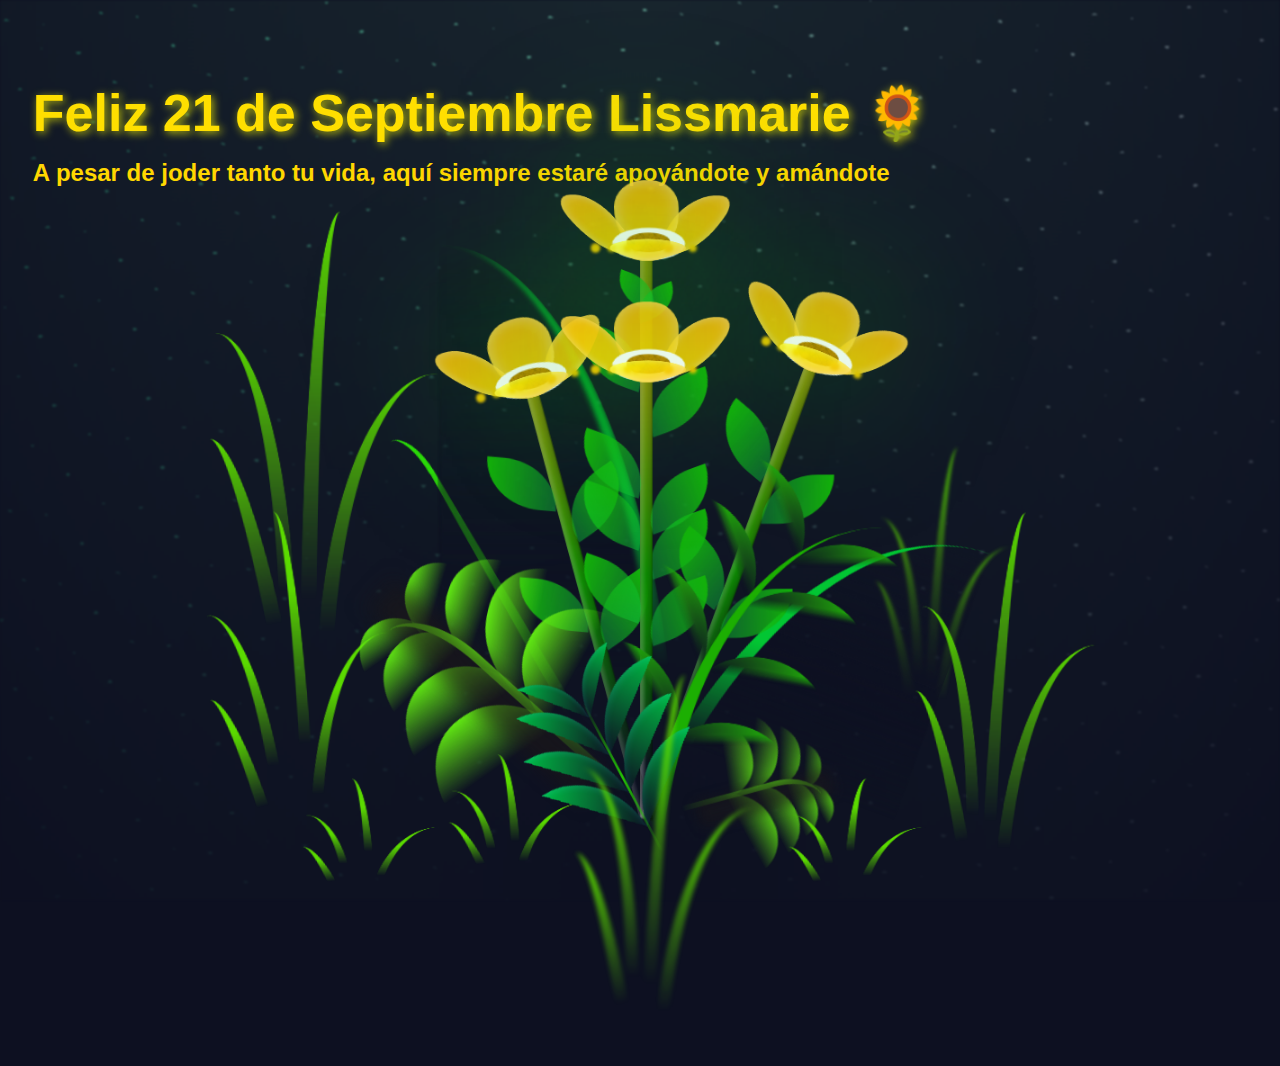
<file: FLORES.html>
<!DOCTYPE html>
<html lang="en">
<head>
    <meta charset="UTF-8">
    <meta http-equiv="X-UA-Compatible" content="IE=edge">
    <meta name="viewport" content="width=device-width, initial-scale=1.0">
    <link rel="stylesheet" href="main.css">
    <title>Flores_demo</title>
</head>


<body class="container"> 
  
  
    <div class="night"></div>
    <div class="message-container">
      <h1>Feliz 21 de Septiembre Lissmarie 🌻 </h1>
      <h2>A pesar de joder tanto tu vida, aquí siempre estaré apoyándote y amándote</h2>
      
    </div>
    <div class="flowers">
      <div class="flower flower--1">
        <div class="flower__leafs flower__leafs--1">
          <div class="flower__leaf flower__leaf--1"></div>
          <div class="flower__leaf flower__leaf--2"></div>
          <div class="flower__leaf flower__leaf--3"></div>
          <div class="flower__leaf flower__leaf--4"></div>
          <div class="flower__white-circle"></div>
  
          <div class="flower__light flower__light--1"></div>
          <div class="flower__light flower__light--2"></div>
          <div class="flower__light flower__light--3"></div>
          <div class="flower__light flower__light--4"></div>
          <div class="flower__light flower__light--5"></div>
          <div class="flower__light flower__light--6"></div>
          <div class="flower__light flower__light--7"></div>
          <div class="flower__light flower__light--8"></div>
  
        </div>
        <div class="flower__line">
          <div class="flower__line__leaf flower__line__leaf--1"></div>
          <div class="flower__line__leaf flower__line__leaf--2"></div>
          <div class="flower__line__leaf flower__line__leaf--3"></div>
          <div class="flower__line__leaf flower__line__leaf--4"></div>
          <div class="flower__line__leaf flower__line__leaf--5"></div>
          <div class="flower__line__leaf flower__line__leaf--6"></div>
        </div>
      </div>
  
      <div class="flower flower--2">
        <div class="flower__leafs flower__leafs--2">
          <div class="flower__leaf flower__leaf--1"></div>
          <div class="flower__leaf flower__leaf--2"></div>
          <div class="flower__leaf flower__leaf--3"></div>
          <div class="flower__leaf flower__leaf--4"></div>
          <div class="flower__white-circle"></div>
  
          <div class="flower__light flower__light--1"></div>
          <div class="flower__light flower__light--2"></div>
          <div class="flower__light flower__light--3"></div>
          <div class="flower__light flower__light--4"></div>
          <div class="flower__light flower__light--5"></div>
          <div class="flower__light flower__light--6"></div>
          <div class="flower__light flower__light--7"></div>
          <div class="flower__light flower__light--8"></div>
  
        </div>
        <div class="flower__line">
          <div class="flower__line__leaf flower__line__leaf--1"></div>
          <div class="flower__line__leaf flower__line__leaf--2"></div>
          <div class="flower__line__leaf flower__line__leaf--3"></div>
          <div class="flower__line__leaf flower__line__leaf--4"></div>
        </div>
      </div>
  
      
      
      <div class="flower flower--3">
        <div class="flower__leafs flower__leafs--3">
          <div class="flower__leaf flower__leaf--1"></div>
          <div class="flower__leaf flower__leaf--2"></div>
          <div class="flower__leaf flower__leaf--3"></div>
          <div class="flower__leaf flower__leaf--4"></div>
          <div class="flower__white-circle"></div>
  
          <div class="flower__light flower__light--1"></div>
          <div class="flower__light flower__light--2"></div>
          <div class="flower__light flower__light--3"></div>
          <div class="flower__light flower__light--4"></div>
          <div class="flower__light flower__light--5"></div>
          <div class="flower__light flower__light--6"></div>
          <div class="flower__light flower__light--7"></div>
          <div class="flower__light flower__light--8"></div>
  
        </div>
        <div class="flower__line">
          <div class="flower__line__leaf flower__line__leaf--1"></div>
          <div class="flower__line__leaf flower__line__leaf--2"></div>
          <div class="flower__line__leaf flower__line__leaf--3"></div>
          <div class="flower__line__leaf flower__line__leaf--4"></div>
        </div>
      </div>

      <div class="flower flower--4">
        <div class="flower__leafs flower__leafs--4">
          <div class="flower__leaf flower__leaf--1"></div>
          <div class="flower__leaf flower__leaf--2"></div>
          <div class="flower__leaf flower__leaf--3"></div>
          <div class="flower__leaf flower__leaf--4"></div>
          <div class="flower__white-circle"></div>
  
          <div class="flower__light flower__light--1"></div>
          <div class="flower__light flower__light--2"></div>
          <div class="flower__light flower__light--3"></div>
          <div class="flower__light flower__light--4"></div>
          <div class="flower__light flower__light--5"></div>
          <div class="flower__light flower__light--6"></div>
          <div class="flower__light flower__light--7"></div>
          <div class="flower__light flower__light--8"></div>
  
        </div>
        <div class="flower__line">
          <div class="flower__line__leaf flower__line__leaf--1"></div>
          <div class="flower__line__leaf flower__line__leaf--2"></div>
          <div class="flower__line__leaf flower__line__leaf--3"></div>
          <div class="flower__line__leaf flower__line__leaf--4"></div>
        </div>
      </div>
      
  
      <div class="grow-ans" style="--d:1.2s">
        <div class="flower__g-long">
          <div class="flower__g-long__top"></div>
          <div class="flower__g-long__bottom"></div>
        </div>
      </div>
  
      <div class="growing-grass">
        <div class="flower__grass flower__grass--1">
          <div class="flower__grass--top"></div>
          <div class="flower__grass--bottom"></div>
          <div class="flower__grass__leaf flower__grass__leaf--1"></div>
          <div class="flower__grass__leaf flower__grass__leaf--2"></div>
          <div class="flower__grass__leaf flower__grass__leaf--3"></div>
          <div class="flower__grass__leaf flower__grass__leaf--4"></div>
          <div class="flower__grass__leaf flower__grass__leaf--5"></div>
          <div class="flower__grass__leaf flower__grass__leaf--6"></div>
          <div class="flower__grass__leaf flower__grass__leaf--7"></div>
          <div class="flower__grass__leaf flower__grass__leaf--8"></div>
          <div class="flower__grass__overlay"></div>
        </div>
      </div>
  
      <div class="growing-grass">
        <div class="flower__grass flower__grass--2">
          <div class="flower__grass--top"></div>
          <div class="flower__grass--bottom"></div>
          <div class="flower__grass__leaf flower__grass__leaf--1"></div>
          <div class="flower__grass__leaf flower__grass__leaf--2"></div>
          <div class="flower__grass__leaf flower__grass__leaf--3"></div>
          <div class="flower__grass__leaf flower__grass__leaf--4"></div>
          <div class="flower__grass__leaf flower__grass__leaf--5"></div>
          <div class="flower__grass__leaf flower__grass__leaf--6"></div>
          <div class="flower__grass__leaf flower__grass__leaf--7"></div>
          <div class="flower__grass__leaf flower__grass__leaf--8"></div>
          <div class="flower__grass__overlay"></div>
        </div>
      </div>
  
      <div class="grow-ans" style="--d:2.4s">
        <div class="flower__g-right flower__g-right--1">
          <div class="leaf"></div>
        </div>
      </div>
  
      <div class="grow-ans" style="--d:2.8s">
        <div class="flower__g-right flower__g-right--2">
          <div class="leaf"></div>
        </div>
      </div>
  
      <div class="grow-ans" style="--d:2.8s">
        <div class="flower__g-front">
          <div class="flower__g-front__leaf-wrapper flower__g-front__leaf-wrapper--1">
            <div class="flower__g-front__leaf"></div>
          </div>
          <div class="flower__g-front__leaf-wrapper flower__g-front__leaf-wrapper--2">
            <div class="flower__g-front__leaf"></div>
          </div>
          <div class="flower__g-front__leaf-wrapper flower__g-front__leaf-wrapper--3">
            <div class="flower__g-front__leaf"></div>
          </div>
          <div class="flower__g-front__leaf-wrapper flower__g-front__leaf-wrapper--4">
            <div class="flower__g-front__leaf"></div>
          </div>
          <div class="flower__g-front__leaf-wrapper flower__g-front__leaf-wrapper--5">
            <div class="flower__g-front__leaf"></div>
          </div>
          <div class="flower__g-front__leaf-wrapper flower__g-front__leaf-wrapper--6">
            <div class="flower__g-front__leaf"></div>
          </div>
          <div class="flower__g-front__leaf-wrapper flower__g-front__leaf-wrapper--7">
            <div class="flower__g-front__leaf"></div>
          </div>
          <div class="flower__g-front__leaf-wrapper flower__g-front__leaf-wrapper--8">
            <div class="flower__g-front__leaf"></div>
          </div>
          <div class="flower__g-front__line"></div>
        </div>
      </div>
  
      <div class="grow-ans" style="--d:3.2s">
        <div class="flower__g-fr">
          <div class="leaf"></div>
          <div class="flower__g-fr__leaf flower__g-fr__leaf--1"></div>
          <div class="flower__g-fr__leaf flower__g-fr__leaf--2"></div>
          <div class="flower__g-fr__leaf flower__g-fr__leaf--3"></div>
          <div class="flower__g-fr__leaf flower__g-fr__leaf--4"></div>
          <div class="flower__g-fr__leaf flower__g-fr__leaf--5"></div>
          <div class="flower__g-fr__leaf flower__g-fr__leaf--6"></div>
          <div class="flower__g-fr__leaf flower__g-fr__leaf--7"></div>
          <div class="flower__g-fr__leaf flower__g-fr__leaf--8"></div>
        </div>
      </div>
  
      <div class="long-g long-g--0">
        <div class="grow-ans" style="--d:3s">
          <div class="leaf leaf--0"></div>
        </div>
        <div class="grow-ans" style="--d:2.2s">
          <div class="leaf leaf--1"></div>
        </div>
        <div class="grow-ans" style="--d:3.4s">
          <div class="leaf leaf--2"></div>
        </div>
        <div class="grow-ans" style="--d:3.6s">
          <div class="leaf leaf--3"></div>
        </div>
      </div>
  
      <div class="long-g long-g--1">
        <div class="grow-ans" style="--d:3.6s">
          <div class="leaf leaf--0"></div>
        </div>
        <div class="grow-ans" style="--d:3.8s">
          <div class="leaf leaf--1"></div>
        </div>
        <div class="grow-ans" style="--d:4s">
          <div class="leaf leaf--2"></div>
        </div>
        <div class="grow-ans" style="--d:4.2s">
          <div class="leaf leaf--3"></div>
        </div>
      </div>
  
      <div class="long-g long-g--2">
        <div class="grow-ans" style="--d:4s">
          <div class="leaf leaf--0"></div>
        </div>
        <div class="grow-ans" style="--d:4.2s">
          <div class="leaf leaf--1"></div>
        </div>
        <div class="grow-ans" style="--d:4.4s">
          <div class="leaf leaf--2"></div>
        </div>
        <div class="grow-ans" style="--d:4.6s">
          <div class="leaf leaf--3"></div>
        </div>
      </div>
  
      <div class="long-g long-g--3">
        <div class="grow-ans" style="--d:4s">
          <div class="leaf leaf--0"></div>
        </div>
        <div class="grow-ans" style="--d:4.2s">
          <div class="leaf leaf--1"></div>
        </div>
        <div class="grow-ans" style="--d:3s">
          <div class="leaf leaf--2"></div>
        </div>
        <div class="grow-ans" style="--d:3.6s">
          <div class="leaf leaf--3"></div>
        </div>
      </div>
  
      <div class="long-g long-g--4">
        <div class="grow-ans" style="--d:4s">
          <div class="leaf leaf--0"></div>
        </div>
        <div class="grow-ans" style="--d:4.2s">
          <div class="leaf leaf--1"></div>
        </div>
        <div class="grow-ans" style="--d:3s">
          <div class="leaf leaf--2"></div>
        </div>
        <div class="grow-ans" style="--d:3.6s">
          <div class="leaf leaf--3"></div>
        </div>
      </div>
  
      <div class="long-g long-g--5">
        <div class="grow-ans" style="--d:4s">
          <div class="leaf leaf--0"></div>
        </div>
        <div class="grow-ans" style="--d:4.2s">
          <div class="leaf leaf--1"></div>
        </div>
        <div class="grow-ans" style="--d:3s">
          <div class="leaf leaf--2"></div>
        </div>
        <div class="grow-ans" style="--d:3.6s">
          <div class="leaf leaf--3"></div>
        </div>
      </div>
  
      <div class="long-g long-g--6">
        <div class="grow-ans" style="--d:4.2s">
          <div class="leaf leaf--0"></div>
        </div>
        <div class="grow-ans" style="--d:4.4s">
          <div class="leaf leaf--1"></div>
        </div>
        <div class="grow-ans" style="--d:4.6s">
          <div class="leaf leaf--2"></div>
        </div>
        <div class="grow-ans" style="--d:4.8s">
          <div class="leaf leaf--3"></div>
        </div>
      </div>
  
      <div class="long-g long-g--7">
        <div class="grow-ans" style="--d:3s">
          <div class="leaf leaf--0"></div>
        </div>
        <div class="grow-ans" style="--d:3.2s">
          <div class="leaf leaf--1"></div>
        </div>
        <div class="grow-ans" style="--d:3.5s">
          <div class="leaf leaf--2"></div>
        </div>
        <div class="grow-ans" style="--d:3.6s">
          <div class="leaf leaf--3"></div>
        </div>
      </div>
    </div>
    <script src="main.js"></script>
  </body>
</html>
</file>
<file: main.css>
*,
*::after,
*::before {
  padding: 0;
  margin: 0;
  box-sizing: border-box;
}

:root {
  --dark-color: #0d1021;
}

body {
  display: flex;
  align-items: flex-end;
  justify-content: center;
  min-height: 100vh;
  background-color: var(--dark-color);
  overflow: hidden;
  perspective: 1000px;
}

.night {
  position: fixed;
  left: 50%;
  top: 0;
  transform: translateX(-50%);
  width: 100%;
  height: 100%;
  filter: blur(0.1vmin);
  background-image: radial-gradient(ellipse at top, transparent 0%, var(--dark-color)), 
  radial-gradient(ellipse at bottom, var(--dark-color), rgba(145, 233, 255, 0.2)), 
  repeating-linear-gradient(220deg, rgb(0, 0, 0) 0px, rgb(0, 0, 0) 19px, transparent 19px, 
  transparent 22px), repeating-linear-gradient(189deg, rgb(0, 0, 0) 0px, rgb(0, 0, 0) 19px, 
  transparent 19px, transparent 22px), repeating-linear-gradient(148deg, rgb(0, 0, 0) 0px, 
  rgb(0, 0, 0) 19px, transparent 19px, transparent 22px), linear-gradient(90deg, rgb(38, 244, 147), 
  rgb(240, 240, 240));
}

.flowers {
  position: relative;
  transform: scale(0.9);
}

.flower {
  position: absolute;
  bottom: 10vmin;
  transform-origin: bottom center;
  z-index: 10;
  --fl-speed: 0.8s;
}
.flower--1 {
  -webkit-animation: moving-flower-1 4s linear infinite;
          animation: moving-flower-1 4s linear infinite;
}
.flower--1 .flower__line {
  height: 70vmin;
  -webkit-animation-delay: 0.3s;
          animation-delay: 0.3s;
}
.flower--1 .flower__line__leaf--1 {
  -webkit-animation: blooming-leaf-right var(--fl-speed) 1.6s backwards;
          animation: blooming-leaf-right var(--fl-speed) 1.6s backwards;
}
.flower--1 .flower__line__leaf--2 {
  -webkit-animation: blooming-leaf-right var(--fl-speed) 1.4s backwards;
          animation: blooming-leaf-right var(--fl-speed) 1.4s backwards;
}
.flower--1 .flower__line__leaf--3 {
  -webkit-animation: blooming-leaf-left var(--fl-speed) 1.2s backwards;
          animation: blooming-leaf-left var(--fl-speed) 1.2s backwards;
}
.flower--1 .flower__line__leaf--4 {
  -webkit-animation: blooming-leaf-left var(--fl-speed) 1s backwards;
          animation: blooming-leaf-left var(--fl-speed) 1s backwards;
}
.flower--1 .flower__line__leaf--5 {
  -webkit-animation: blooming-leaf-right var(--fl-speed) 1.8s backwards;
          animation: blooming-leaf-right var(--fl-speed) 1.8s backwards;
}
.flower--1 .flower__line__leaf--6 {
  -webkit-animation: blooming-leaf-left var(--fl-speed) 2s backwards;
          animation: blooming-leaf-left var(--fl-speed) 2s backwards;
}
.flower--2 {
  left: 50%;
  transform: rotate(20deg);
  -webkit-animation: moving-flower-2 4s linear infinite;
          animation: moving-flower-2 4s linear infinite;
}
.flower--2 .flower__line {
  height: 60vmin;
  -webkit-animation-delay: 0.6s;
          animation-delay: 0.6s;
}
.flower--2 .flower__line__leaf--1 {
  -webkit-animation: blooming-leaf-right var(--fl-speed) 1.9s backwards;
          animation: blooming-leaf-right var(--fl-speed) 1.9s backwards;
}
.flower--2 .flower__line__leaf--2 {
  -webkit-animation: blooming-leaf-right var(--fl-speed) 1.7s backwards;
          animation: blooming-leaf-right var(--fl-speed) 1.7s backwards;
}
.flower--2 .flower__line__leaf--3 {
  -webkit-animation: blooming-leaf-left var(--fl-speed) 1.5s backwards;
          animation: blooming-leaf-left var(--fl-speed) 1.5s backwards;
}
.flower--2 .flower__line__leaf--4 {
  -webkit-animation: blooming-leaf-left var(--fl-speed) 1.3s backwards;
          animation: blooming-leaf-left var(--fl-speed) 1.3s backwards;
}
.flower--3 {
  left: 50%;
  transform: rotate(-15deg);
  -webkit-animation: moving-flower-3 4s linear infinite;
          animation: moving-flower-3 4s linear infinite;
}
.flower--3 .flower__line {
  -webkit-animation-delay: 0.9s;
          animation-delay: 0.9s;
}
.flower--3 .flower__line__leaf--1 {
  -webkit-animation: blooming-leaf-right var(--fl-speed) 2.5s backwards;
          animation: blooming-leaf-right var(--fl-speed) 2.5s backwards;
}
.flower--3 .flower__line__leaf--2 {
  -webkit-animation: blooming-leaf-right var(--fl-speed) 2.3s backwards;
          animation: blooming-leaf-right var(--fl-speed) 2.3s backwards;
}
.flower--3 .flower__line__leaf--3 {
  -webkit-animation: blooming-leaf-left var(--fl-speed) 2.1s backwards;
          animation: blooming-leaf-left var(--fl-speed) 2.1s backwards;
}
.flower--3 .flower__line__leaf--4 {
  -webkit-animation: blooming-leaf-left var(--fl-speed) 1.9s backwards;
          animation: blooming-leaf-left var(--fl-speed) 1.9s backwards;
}
.flower__leafs {
  position: relative;
  -webkit-animation: blooming-flower 2s backwards;
          animation: blooming-flower 2s backwards;
}
.flower__leafs--1 {
  -webkit-animation-delay: 1.1s;
          animation-delay: 1.1s;
}
.flower__leafs--2 {
  -webkit-animation-delay: 1.4s;
          animation-delay: 1.4s;
}
.flower__leafs--3 {
  -webkit-animation-delay: 1.7s;
          animation-delay: 1.7s;
}
.flower__leafs::after {
  content: "";
  position: absolute;
  left: 0;
  top: 0;
  transform: translate(-50%, -100%);
  width: 8vmin;
  height: 8vmin;
  background-color: #0cb714;
  filter: blur(10vmin);
}
.flower__leaf {
  position: absolute;
  bottom: 0;
  left: 50%;
  width: 8vmin;
  height: 11vmin;
  border-radius: 51% 49% 47% 53%/44% 45% 55% 69%;
  background-color: #fee900;
  background-image: linear-gradient(to top, #ffd903, #ffbd08);
  transform-origin: bottom center;
  opacity: 0.9;
  box-shadow: inset 0 0 2vmin rgba(255, 255, 255, 0.5);
}
.flower__leaf--1 {
  transform: translate(-10%, 1%) rotateY(40deg) rotateX(-50deg);
}
.flower__leaf--2 {
  transform: translate(-50%, -4%) rotateX(40deg);
}
.flower__leaf--3 {
  transform: translate(-90%, 0%) rotateY(45deg) rotateX(50deg);
}
.flower__leaf--4 {
  width: 8vmin;
  height: 8vmin;
  transform-origin: bottom left;
  border-radius: 4vmin 10vmin 4vmin 4vmin;
  transform: translate(0%, 18%) rotateX(70deg) rotate(-43deg);
  background-image: linear-gradient(to top, #fcc80b, #fcfc00);
  z-index: 1;
  opacity: 0.8;
}
.flower__white-circle {
  position: absolute;
  left: -3.5vmin;
  top: -3vmin;
  width: 9vmin;
  height: 4vmin;
  border-radius: 50%;
  background-color: #ffffff;
}
.flower__white-circle::after {
  content: "";
  position: absolute;
  left: 50%;
  top: 45%;
  transform: translate(-50%, -50%);
  width: 60%;
  height: 60%;
  border-radius: inherit;
  background-image: repeating-linear-gradient(135deg, rgba(0, 0, 0, 0.03) 0px, 
  rgba(0, 0, 0, 0.03) 1px, transparent 1px, transparent 12px), repeating-linear-gradient(45deg, 
  rgba(0, 0, 0, 0.03) 0px, rgba(0, 0, 0, 0.03) 1px, transparent 1px, transparent 12px), 
  repeating-linear-gradient(67.5deg, rgba(0, 0, 0, 0.03) 0px, rgba(0, 0, 0, 0.03) 1px, 
  transparent 1px, transparent 12px), repeating-linear-gradient(135deg, rgba(0, 0, 0, 0.03) 0px, 
  rgba(0, 0, 0, 0.03) 1px, transparent 1px, transparent 12px), repeating-linear-gradient(45deg, 
  rgba(0, 0, 0, 0.03) 0px, rgba(0, 0, 0, 0.03) 1px, transparent 1px, transparent 12px), 
  repeating-linear-gradient(112.5deg, rgba(0, 0, 0, 0.03) 0px, rgba(0, 0, 0, 0.03) 1px, 
  transparent 1px, transparent 12px), repeating-linear-gradient(112.5deg, rgba(0, 0, 0, 0.03) 0px, 
  rgba(0, 0, 0, 0.03) 1px, transparent 1px, transparent 12px), repeating-linear-gradient(45deg, 
  rgba(0, 0, 0, 0.03) 0px, rgba(0, 0, 0, 0.03) 1px, transparent 1px, transparent 12px), 
  repeating-linear-gradient(22.5deg, rgba(0, 0, 0, 0.03) 0px, rgba(0, 0, 0, 0.03) 1px, 
  transparent 1px, transparent 12px), repeating-linear-gradient(45deg, rgba(0, 0, 0, 0.03) 0px, 
  rgba(0, 0, 0, 0.03) 1px, transparent 1px, transparent 12px), repeating-linear-gradient(22.5deg, 
  rgba(0, 0, 0, 0.03) 0px, rgba(0, 0, 0, 0.03) 1px, transparent 1px, transparent 12px), 
  repeating-linear-gradient(135deg, rgba(0, 0, 0, 0.03) 0px, rgba(0, 0, 0, 0.03) 1px, 
  transparent 1px, transparent 12px), repeating-linear-gradient(157.5deg, rgba(0, 0, 0, 0.03) 0px, 
  rgba(0, 0, 0, 0.03) 1px, transparent 1px, transparent 12px), repeating-linear-gradient(67.5deg, 
  rgba(0, 0, 0, 0.03) 0px, rgba(0, 0, 0, 0.03) 1px, transparent 1px, transparent 12px), 
  repeating-linear-gradient(67.5deg, rgba(0, 0, 0, 0.03) 0px, rgba(0, 0, 0, 0.03) 1px, 
  transparent 1px, transparent 12px), linear-gradient(90deg, rgb(190, 133, 0), rgb(190, 133, 0));
}
.flower__line {
  height: 55vmin;
  width: 1.5vmin;
  background-image: linear-gradient(to left, rgba(0, 0, 0, 0.2), transparent, 
  rgba(255, 255, 255, 0.2)), linear-gradient(to top, transparent 10%, #0e8903, #8f8c0e);
  box-shadow: inset 0 0 2px rgba(0, 0, 0, 0.5);
  -webkit-animation: grow-flower-tree 4s backwards;
          animation: grow-flower-tree 4s backwards;
}
.flower__line__leaf {
  --w: 7vmin;
  --h: calc(var(--w) + 2vmin);
  position: absolute;
  top: 20%;
  left: 90%;
  width: var(--w);
  height: var(--h);
  border-top-right-radius: var(--h);
  border-bottom-left-radius: var(--h);
  background-image: linear-gradient(to top, rgba(15, 209, 67, 0.4), #13b10a);
}
.flower__line__leaf--1 {
  transform: rotate(70deg) rotateY(30deg);
}
.flower__line__leaf--2 {
  top: 45%;
  transform: rotate(70deg) rotateY(30deg);
}
.flower__line__leaf--3, .flower__line__leaf--4, .flower__line__leaf--6 {
  border-top-right-radius: 0;
  border-bottom-left-radius: 0;
  border-top-left-radius: var(--h);
  border-bottom-right-radius: var(--h);
  left: -460%;
  top: 12%;
  transform: rotate(-70deg) rotateY(30deg);
}
.flower__line__leaf--4 {
  top: 40%;
}
.flower__line__leaf--5 {
  top: 0;
  transform-origin: left;
  transform: rotate(70deg) rotateY(30deg) scale(0.6);
}
.flower__line__leaf--6 {
  top: -2%;
  left: -450%;
  transform-origin: right;
  transform: rotate(-70deg) rotateY(30deg) scale(0.6);
}
.flower__light {
  position: absolute;
  bottom: 0vmin;
  width: 1vmin;
  height: 1vmin;
  background-color: rgb(229, 164, 11);
  border-radius: 50%;
  filter: blur(0.2vmin);
  -webkit-animation: light-ans 4s linear infinite backwards;
          animation: light-ans 4s linear infinite backwards;
}
.flower__light:nth-child(odd) {
  background-color: #ecc502;
}
.flower__light--1 {
  left: -2vmin;
  -webkit-animation-delay: 1s;
          animation-delay: 1s;
}
.flower__light--2 {
  left: 3vmin;
  -webkit-animation-delay: 0.5s;
          animation-delay: 0.5s;
}
.flower__light--3 {
  left: -6vmin;
  -webkit-animation-delay: 0.3s;
          animation-delay: 0.3s;
}
.flower__light--4 {
  left: 6vmin;
  -webkit-animation-delay: 0.9s;
          animation-delay: 0.9s;
}
.flower__light--5 {
  left: -1vmin;
  -webkit-animation-delay: 1.5s;
          animation-delay: 1.5s;
}
.flower__light--6 {
  left: -4vmin;
  -webkit-animation-delay: 3s;
          animation-delay: 3s;
}
.flower__light--7 {
  left: 3vmin;
  -webkit-animation-delay: 2s;
          animation-delay: 2s;
}
.flower__light--8 {
  left: -6vmin;
  -webkit-animation-delay: 3.5s;
          animation-delay: 3.5s;
}
.flower__grass {
  --c: #61e813;
  --line-w: 1.5vmin;
  position: absolute;
  bottom: 12vmin;
  left: -7vmin;
  display: flex;
  flex-direction: column;
  align-items: flex-end;
  z-index: 20;
  transform-origin: bottom center;
  transform: rotate(-48deg) rotateY(40deg);
}
.flower__grass--1 {
  -webkit-animation: moving-grass 2s linear infinite;
          animation: moving-grass 2s linear infinite;
}
.flower__grass--2 {
  left: 2vmin;
  bottom: 10vmin;
  transform: scale(0.5) rotate(75deg) rotateX(10deg) rotateY(-200deg);
  opacity: 0.8;
  z-index: 0;
  -webkit-animation: moving-grass--2 1.5s linear infinite;
          animation: moving-grass--2 1.5s linear infinite;
}
.flower__grass--top {
  width: 7vmin;
  height: 10vmin;
  border-top-right-radius: 100%;
  border-right: var(--line-w) solid var(--c);
  transform-origin: bottom center;
  transform: rotate(-2deg);
}
.flower__grass--bottom {
  margin-top: -2px;
  width: var(--line-w);
  height: 25vmin;
  background-image: linear-gradient(to top, transparent, var(--c));
}
.flower__grass__leaf {
  --size: 10vmin;
  position: absolute;
  width: calc(var(--size) * 2.1);
  height: var(--size);
  border-top-left-radius: var(--size);
  border-top-right-radius: var(--size);
  background-image: linear-gradient(to top, transparent, transparent 30%, var(--c));
  z-index: 100;
}
.flower__grass__leaf--1 {
  top: -6%;
  left: 30%;
  --size: 6vmin;
  transform: rotate(-20deg);
  -webkit-animation: growing-grass-ans--1 2s 2.6s backwards;
          animation: growing-grass-ans--1 2s 2.6s backwards;
}
@-webkit-keyframes growing-grass-ans--1 {
  0% {
    transform-origin: bottom left;
    transform: rotate(-20deg) scale(0);
  }
}
@keyframes growing-grass-ans--1 {
  0% {
    transform-origin: bottom left;
    transform: rotate(-20deg) scale(0);
  }
}
.flower__grass__leaf--2 {
  top: -5%;
  left: -110%;
  --size: 6vmin;
  transform: rotate(10deg);
  -webkit-animation: growing-grass-ans--2 2s 2.4s linear backwards;
          animation: growing-grass-ans--2 2s 2.4s linear backwards;
}
@-webkit-keyframes growing-grass-ans--2 {
  0% {
    transform-origin: bottom right;
    transform: rotate(10deg) scale(0);
  }
}
@keyframes growing-grass-ans--2 {
  0% {
    transform-origin: bottom right;
    transform: rotate(10deg) scale(0);
  }
}
.flower__grass__leaf--3 {
  top: 5%;
  left: 60%;
  --size: 8vmin;
  transform: rotate(-18deg) rotateX(-20deg);
  -webkit-animation: growing-grass-ans--3 2s 2.2s linear backwards;
          animation: growing-grass-ans--3 2s 2.2s linear backwards;
}
@-webkit-keyframes growing-grass-ans--3 {
  0% {
    transform-origin: bottom left;
    transform: rotate(-18deg) rotateX(-20deg) scale(0);
  }
}
@keyframes growing-grass-ans--3 {
  0% {
    transform-origin: bottom left;
    transform: rotate(-18deg) rotateX(-20deg) scale(0);
  }
}
.flower__grass__leaf--4 {
  top: 6%;
  left: -135%;
  --size: 8vmin;
  transform: rotate(2deg);
  -webkit-animation: growing-grass-ans--4 2s 2s linear backwards;
          animation: growing-grass-ans--4 2s 2s linear backwards;
}
@-webkit-keyframes growing-grass-ans--4 {
  0% {
    transform-origin: bottom right;
    transform: rotate(2deg) scale(0);
  }
}
@keyframes growing-grass-ans--4 {
  0% {
    transform-origin: bottom right;
    transform: rotate(2deg) scale(0);
  }
}
.flower__grass__leaf--5 {
  top: 20%;
  left: 60%;
  --size: 10vmin;
  transform: rotate(-24deg) rotateX(-20deg);
  -webkit-animation: growing-grass-ans--5 2s 1.8s linear backwards;
          animation: growing-grass-ans--5 2s 1.8s linear backwards;
}
@-webkit-keyframes growing-grass-ans--5 {
  0% {
    transform-origin: bottom left;
    transform: rotate(-24deg) rotateX(-20deg) scale(0);
  }
}
@keyframes growing-grass-ans--5 {
  0% {
    transform-origin: bottom left;
    transform: rotate(-24deg) rotateX(-20deg) scale(0);
  }
}
.flower__grass__leaf--6 {
  top: 22%;
  left: -180%;
  --size: 10vmin;
  transform: rotate(10deg);
  -webkit-animation: growing-grass-ans--6 2s 1.6s linear backwards;
          animation: growing-grass-ans--6 2s 1.6s linear backwards;
}
@-webkit-keyframes growing-grass-ans--6 {
  0% {
    transform-origin: bottom right;
    transform: rotate(10deg) scale(0);
  }
}
@keyframes growing-grass-ans--6 {
  0% {
    transform-origin: bottom right;
    transform: rotate(10deg) scale(0);
  }
}
.flower__grass__leaf--7 {
  top: 39%;
  left: 70%;
  --size: 10vmin;
  transform: rotate(-10deg);
  -webkit-animation: growing-grass-ans--7 2s 1.4s linear backwards;
          animation: growing-grass-ans--7 2s 1.4s linear backwards;
}
@-webkit-keyframes growing-grass-ans--7 {
  0% {
    transform-origin: bottom left;
    transform: rotate(-10deg) scale(0);
  }
}
@keyframes growing-grass-ans--7 {
  0% {
    transform-origin: bottom left;
    transform: rotate(-10deg) scale(0);
  }
}
.flower__grass__leaf--8 {
  top: 40%;
  left: -215%;
  --size: 11vmin;
  transform: rotate(10deg);
  -webkit-animation: growing-grass-ans--8 2s 1.2s linear backwards;
          animation: growing-grass-ans--8 2s 1.2s linear backwards;
}
@-webkit-keyframes growing-grass-ans--8 {
  0% {
    transform-origin: bottom right;
    transform: rotate(10deg) scale(0);
  }
}
@keyframes growing-grass-ans--8 {
  0% {
    transform-origin: bottom right;
    transform: rotate(10deg) scale(0);
  }
}
.flower__grass__overlay {
  position: absolute;
  top: -10%;
  right: 0%;
  width: 100%;
  height: 100%;
  background-color: rgba(28, 23, 23, 0.6);
  filter: blur(1.5vmin);
  z-index: 100;
}
.flower__g-long {
  --w: 2vmin;
  --h: 6vmin;
  --c: #2bd908;
  position: absolute;
  bottom: 10vmin;
  left: -3vmin;
  transform-origin: bottom center;
  transform: rotate(-30deg) rotateY(-20deg);
  display: flex;
  flex-direction: column;
  align-items: flex-end;
  -webkit-animation: flower-g-long-ans 3s linear infinite;
          animation: flower-g-long-ans 3s linear infinite;
}
@-webkit-keyframes flower-g-long-ans {
  0%, 100% {
    transform: rotate(-30deg) rotateY(-20deg);
  }
  50% {
    transform: rotate(-32deg) rotateY(-20deg);
  }
}
@keyframes flower-g-long-ans {
  0%, 100% {
    transform: rotate(-30deg) rotateY(-20deg);
  }
  50% {
    transform: rotate(-32deg) rotateY(-20deg);
  }
}
.flower__g-long__top {
  top: calc(var(--h) * -1);
  width: calc(var(--w) + 1vmin);
  height: var(--h);
  border-top-right-radius: 100%;
  border-right: 0.7vmin solid var(--c);
  transform: translate(-0.7vmin, 1vmin);
}
.flower__g-long__bottom {
  width: var(--w);
  height: 50vmin;
  transform-origin: bottom center;
  background-image: linear-gradient(to top, transparent 30%, var(--c));
  box-shadow: inset 0 0 2px rgba(0, 0, 0, 0.5);
  -webkit-clip-path: polygon(35% 0, 65% 1%, 100% 100%, 0% 100%);
          clip-path: polygon(35% 0, 65% 1%, 100% 100%, 0% 100%);
}
.flower__g-right {
  position: absolute;
  bottom: 6vmin;
  left: -2vmin;
  transform-origin: bottom left;
  transform: rotate(20deg);
}
.flower__g-right .leaf {
  width: 30vmin;
  height: 50vmin;
  border-top-left-radius: 100%;
  border-left: 2vmin solid #02c633;
  background-image: linear-gradient(to bottom, transparent, var(--dark-color) 60%);
  -webkit-mask-image: linear-gradient(to top, transparent 30%, #34bf0d 60%);
}
.flower__g-right--1 {
  -webkit-animation: flower-g-right-ans 2.5s linear infinite;
          animation: flower-g-right-ans 2.5s linear infinite;
}
.flower__g-right--2 {
  left: 5vmin;
  transform: rotateY(-180deg);
  -webkit-animation: flower-g-right-ans--2 3s linear infinite;
          animation: flower-g-right-ans--2 3s linear infinite;
}
.flower__g-right--2 .leaf {
  height: 75vmin;
  filter: blur(0.3vmin);
  opacity: 0.8;
}
@-webkit-keyframes flower-g-right-ans {
  0%, 100% {
    transform: rotate(20deg);
  }
  50% {
    transform: rotate(24deg) rotateX(-20deg);
  }
}
@keyframes flower-g-right-ans {
  0%, 100% {
    transform: rotate(20deg);
  }
  50% {
    transform: rotate(24deg) rotateX(-20deg);
  }
}
@-webkit-keyframes flower-g-right-ans--2 {
  0%, 100% {
    transform: rotateY(-180deg) rotate(0deg) rotateX(-20deg);
  }
  50% {
    transform: rotateY(-180deg) rotate(6deg) rotateX(-20deg);
  }
}
@keyframes flower-g-right-ans--2 {
  0%, 100% {
    transform: rotateY(-180deg) rotate(0deg) rotateX(-20deg);
  }
  50% {
    transform: rotateY(-180deg) rotate(6deg) rotateX(-20deg);
  }
}
.flower__g-front {
  position: absolute;
  bottom: 6vmin;
  left: 2.5vmin;
  z-index: 100;
  transform-origin: bottom center;
  transform: rotate(-28deg) rotateY(30deg) scale(1.04);
  -webkit-animation: flower__g-front-ans 2s linear infinite;
          animation: flower__g-front-ans 2s linear infinite;
}
@-webkit-keyframes flower__g-front-ans {
  0%, 100% {
    transform: rotate(-28deg) rotateY(30deg) scale(1.04);
  }
  50% {
    transform: rotate(-35deg) rotateY(40deg) scale(1.04);
  }
}
@keyframes flower__g-front-ans {
  0%, 100% {
    transform: rotate(-28deg) rotateY(30deg) scale(1.04);
  }
  50% {
    transform: rotate(-35deg) rotateY(40deg) scale(1.04);
  }
}
.flower__g-front__line {
  width: 0.3vmin;
  height: 20vmin;
  background-image: linear-gradient(to top, transparent, #24c604, transparent 100%);
  position: relative;
}
.flower__g-front__leaf-wrapper {
  position: absolute;
  top: 0;
  left: 0;
  transform-origin: bottom left;
  transform: rotate(10deg);
}
.flower__g-front__leaf-wrapper:nth-child(even) {
  left: 0vmin;
  transform: rotateY(-180deg) rotate(5deg);
  -webkit-animation: flower__g-front__leaf-left-ans 1s ease-in backwards;
          animation: flower__g-front__leaf-left-ans 1s ease-in backwards;
}
.flower__g-front__leaf-wrapper:nth-child(odd) {
  -webkit-animation: flower__g-front__leaf-ans 1s ease-in backwards;
          animation: flower__g-front__leaf-ans 1s ease-in backwards;
}
.flower__g-front__leaf-wrapper--1 {
  top: -8vmin;
  transform: scale(0.7);
  -webkit-animation: flower__g-front__leaf-ans 1s 5.5s ease-in backwards !important;
          animation: flower__g-front__leaf-ans 1s 5.5s ease-in backwards !important;
}
.flower__g-front__leaf-wrapper--2 {
  top: -8vmin;
  transform: rotateY(-180deg) scale(0.7) !important;
  -webkit-animation: flower__g-front__leaf-left-ans-2 1s 4.6s ease-in backwards !important;
          animation: flower__g-front__leaf-left-ans-2 1s 4.6s ease-in backwards !important;
}
.flower__g-front__leaf-wrapper--3 {
  top: -3vmin;
  -webkit-animation: flower__g-front__leaf-ans 1s 4.6s ease-in backwards;
          animation: flower__g-front__leaf-ans 1s 4.6s ease-in backwards;
}
.flower__g-front__leaf-wrapper--4 {
  top: -3vmin;
  transform: rotateY(-180deg) scale(0.9) !important;
  -webkit-animation: flower__g-front__leaf-left-ans-2 1s 4.6s ease-in backwards !important;
          animation: flower__g-front__leaf-left-ans-2 1s 4.6s ease-in backwards !important;
}
@-webkit-keyframes flower__g-front__leaf-left-ans-2 {
  0% {
    transform: rotateY(-180deg) scale(0);
  }
}
@keyframes flower__g-front__leaf-left-ans-2 {
  0% {
    transform: rotateY(-180deg) scale(0);
  }
}
.flower__g-front__leaf-wrapper--5, .flower__g-front__leaf-wrapper--6 {
  top: 2vmin;
}
.flower__g-front__leaf-wrapper--7, .flower__g-front__leaf-wrapper--8 {
  top: 6.5vmin;
}
.flower__g-front__leaf-wrapper--2 {
  -webkit-animation-delay: 5.2s !important;
          animation-delay: 5.2s !important;
}
.flower__g-front__leaf-wrapper--3 {
  -webkit-animation-delay: 4.9s !important;
          animation-delay: 4.9s !important;
}
.flower__g-front__leaf-wrapper--5 {
  -webkit-animation-delay: 4.3s !important;
          animation-delay: 4.3s !important;
}
.flower__g-front__leaf-wrapper--6 {
  -webkit-animation-delay: 4.1s !important;
          animation-delay: 4.1s !important;
}
.flower__g-front__leaf-wrapper--7 {
  -webkit-animation-delay: 3.8s !important;
          animation-delay: 3.8s !important;
}
.flower__g-front__leaf-wrapper--8 {
  -webkit-animation-delay: 3.5s !important;
          animation-delay: 3.5s !important;
}
@-webkit-keyframes flower__g-front__leaf-ans {
  0% {
    transform: rotate(10deg) scale(0);
  }
}
@keyframes flower__g-front__leaf-ans {
  0% {
    transform: rotate(10deg) scale(0);
  }
}
@-webkit-keyframes flower__g-front__leaf-left-ans {
  0% {
    transform: rotateY(-180deg) rotate(5deg) scale(0);
  }
}
@keyframes flower__g-front__leaf-left-ans {
  0% {
    transform: rotateY(-180deg) rotate(5deg) scale(0);
  }
}
.flower__g-front__leaf {
  width: 10vmin;
  height: 10vmin;
  border-radius: 100% 0% 0% 100%/100% 100% 0% 0%;
  box-shadow: inset 0 2px 1vmin hsla(184deg, 97%, 58%, 0.2);
  background-image: linear-gradient(to bottom left, transparent, var(--dark-color)), 
  linear-gradient(to bottom right, #00bd45 50%, transparent 50%, transparent);
  -webkit-mask-image: linear-gradient(to bottom right, #08c64d 50%, transparent 50%, transparent);
  mask-image: linear-gradient(to bottom right, #07b007 50%, transparent 50%, transparent);
}
.flower__g-fr {
  position: absolute;
  bottom: -4vmin;
  left: vmin;
  transform-origin: bottom left;
  z-index: 10;
  -webkit-animation: flower__g-fr-ans 2s linear infinite;
          animation: flower__g-fr-ans 2s linear infinite;
}
@-webkit-keyframes flower__g-fr-ans {
  0%, 100% {
    transform: rotate(2deg);
  }
  50% {
    transform: rotate(4deg);
  }
}
@keyframes flower__g-fr-ans {
  0%, 100% {
    transform: rotate(2deg);
  }
  50% {
    transform: rotate(4deg);
  }
}
.flower__g-fr .leaf {
  width: 30vmin;
  height: 50vmin;
  border-top-left-radius: 100%;
  border-left: 2vmin solid #1caf02;
  -webkit-mask-image: linear-gradient(to top, transparent 25%, #0eac1e 50%);
  position: relative;
  z-index: 1;
}
.flower__g-fr__leaf {
  position: absolute;
  top: 0;
  left: 0;
  width: 10vmin;
  height: 10vmin;
  border-radius: 100% 0% 0% 100%/100% 100% 0% 0%;
  box-shadow: inset 0 2px 1vmin hsla(113, 87%, 42%, 0.2);
  background-image: linear-gradient(to bottom left, transparent, var(--dark-color) 98%), 
  linear-gradient(to bottom right, #23b20a 45%, transparent 50%, transparent);
  -webkit-mask-image: linear-gradient(135deg, #0cb739 40%, transparent 50%, transparent);
}
.flower__g-fr__leaf--1 {
  left: 20vmin;
  transform: rotate(45deg);
  -webkit-animation: flower__g-fr-leaft-ans-1 0.5s 5.2s linear backwards;
          animation: flower__g-fr-leaft-ans-1 0.5s 5.2s linear backwards;
}
@-webkit-keyframes flower__g-fr-leaft-ans-1 {
  0% {
    transform-origin: left;
    transform: rotate(45deg) scale(0);
  }
}
@keyframes flower__g-fr-leaft-ans-1 {
  0% {
    transform-origin: left;
    transform: rotate(45deg) scale(0);
  }
}
.flower__g-fr__leaf--2 {
  left: 12vmin;
  top: -7vmin;
  transform: rotate(25deg) rotateY(-180deg);
  -webkit-animation: flower__g-fr-leaft-ans-6 0.5s 5s linear backwards;
          animation: flower__g-fr-leaft-ans-6 0.5s 5s linear backwards;
}
.flower__g-fr__leaf--3 {
  left: 15vmin;
  top: 6vmin;
  transform: rotate(55deg);
  -webkit-animation: flower__g-fr-leaft-ans-5 0.5s 4.8s linear backwards;
          animation: flower__g-fr-leaft-ans-5 0.5s 4.8s linear backwards;
}
.flower__g-fr__leaf--4 {
  left: 6vmin;
  top: -2vmin;
  transform: rotate(25deg) rotateY(-180deg);
  -webkit-animation: flower__g-fr-leaft-ans-6 0.5s 4.6s linear backwards;
          animation: flower__g-fr-leaft-ans-6 0.5s 4.6s linear backwards;
}
.flower__g-fr__leaf--5 {
  left: 10vmin;
  top: 14vmin;
  transform: rotate(55deg);
  -webkit-animation: flower__g-fr-leaft-ans-5 0.5s 4.4s linear backwards;
          animation: flower__g-fr-leaft-ans-5 0.5s 4.4s linear backwards;
}
@-webkit-keyframes flower__g-fr-leaft-ans-5 {
  0% {
    transform-origin: left;
    transform: rotate(55deg) scale(0);
  }
}
@keyframes flower__g-fr-leaft-ans-5 {
  0% {
    transform-origin: left;
    transform: rotate(55deg) scale(0);
  }
}
.flower__g-fr__leaf--6 {
  left: 0vmin;
  top: 6vmin;
  transform: rotate(25deg) rotateY(-180deg);
  -webkit-animation: flower__g-fr-leaft-ans-6 0.5s 4.2s linear backwards;
          animation: flower__g-fr-leaft-ans-6 0.5s 4.2s linear backwards;
}
@-webkit-keyframes flower__g-fr-leaft-ans-6 {
  0% {
    transform-origin: right;
    transform: rotate(25deg) rotateY(-180deg) scale(0);
  }
}
@keyframes flower__g-fr-leaft-ans-6 {
  0% {
    transform-origin: right;
    transform: rotate(25deg) rotateY(-180deg) scale(0);
  }
}
.flower__g-fr__leaf--7 {
  left: 5vmin;
  top: 22vmin;
  transform: rotate(45deg);
  -webkit-animation: flower__g-fr-leaft-ans-7 0.5s 4s linear backwards;
          animation: flower__g-fr-leaft-ans-7 0.5s 4s linear backwards;
}
@-webkit-keyframes flower__g-fr-leaft-ans-7 {
  0% {
    transform-origin: left;
    transform: rotate(45deg) scale(0);
  }
}
@keyframes flower__g-fr-leaft-ans-7 {
  0% {
    transform-origin: left;
    transform: rotate(45deg) scale(0);
  }
}
.flower__g-fr__leaf--8 {
  left: -4vmin;
  top: 15vmin;
  transform: rotate(15deg) rotateY(-180deg);
  -webkit-animation: flower__g-fr-leaft-ans-8 0.5s 3.8s linear backwards;
          animation: flower__g-fr-leaft-ans-8 0.5s 3.8s linear backwards;
}
@-webkit-keyframes flower__g-fr-leaft-ans-8 {
  0% {
    transform-origin: right;
    transform: rotate(15deg) rotateY(-180deg) scale(0);
  }
}
@keyframes flower__g-fr-leaft-ans-8 {
  0% {
    transform-origin: right;
    transform: rotate(15deg) rotateY(-180deg) scale(0);
  }
}

.long-g {
  position: absolute;
  bottom: 25vmin;
  left: -42vmin;
  transform-origin: bottom left;
}
.long-g--1 {
  bottom: 0vmin;
  transform: scale(0.8) rotate(-5deg);
}
.long-g--1 .leaf {
  -webkit-mask-image: linear-gradient(to top, transparent 40%, #0ea75a 80%) !important;
}
.long-g--1 .leaf--1 {
  --w: 5vmin;
  --h: 60vmin;
  left: -2vmin;
  transform: rotate(3deg) rotateY(-180deg);
}
.long-g--2, .long-g--3 {
  bottom: -3vmin;
  left: -35vmin;
  transform-origin: center;
  transform: scale(0.6) rotateX(60deg);
}
.long-g--2 .leaf, .long-g--3 .leaf {
  -webkit-mask-image: linear-gradient(to top, transparent 50%, #2b9f72 80%) !important;
}
.long-g--2 .leaf--1, .long-g--3 .leaf--1 {
  left: -1vmin;
  transform: rotateY(-180deg);
}
.long-g--3 {
  left: -17vmin;
  bottom: 0vmin;
}
.long-g--3 .leaf {
  -webkit-mask-image: linear-gradient(to top, transparent 40%, #2b9f72 80%) !important;
}
.long-g--4 {
  left: 25vmin;
  bottom: -3vmin;
  transform-origin: center;
  transform: scale(0.6) rotateX(60deg);
}
.long-g--4 .leaf {
  -webkit-mask-image: linear-gradient(to top, transparent 50%, #2b9f72 80%) !important;
}
.long-g--5 {
  left: 42vmin;
  bottom: 0vmin;
  transform: scale(0.8) rotate(2deg);
}
.long-g--6 {
  left: 0vmin;
  bottom: -20vmin;
  z-index: 100;
  filter: blur(0.3vmin);
  transform: scale(0.8) rotate(2deg);
}
.long-g--7 {
  left: 35vmin;
  bottom: 20vmin;
  z-index: -1;
  filter: blur(0.3vmin);
  transform: scale(0.6) rotate(2deg);
  opacity: 0.7;
}
.long-g .leaf {
  --w: 15vmin;
  --h: 40vmin;
  --c: #5bda00;
  position: absolute;
  bottom: 0;
  width: var(--w);
  height: var(--h);
  border-top-left-radius: 100%;
  border-left: 2vmin solid var(--c);
  -webkit-mask-image: linear-gradient(to top, transparent 20%, var(--dark-color));
  transform-origin: bottom center;
}
.long-g .leaf--0 {
  left: 2vmin;
  -webkit-animation: leaf-ans-1 4s linear infinite;
          animation: leaf-ans-1 4s linear infinite;
}
.long-g .leaf--1 {
  --w: 5vmin;
  --h: 60vmin;
  -webkit-animation: leaf-ans-1 4s linear infinite;
          animation: leaf-ans-1 4s linear infinite;
}
.long-g .leaf--2 {
  --w: 10vmin;
  --h: 40vmin;
  left: -0.5vmin;
  bottom: 5vmin;
  transform-origin: bottom left;
  transform: rotateY(-180deg);
  -webkit-animation: leaf-ans-2 3s linear infinite;
          animation: leaf-ans-2 3s linear infinite;
}
.long-g .leaf--3 {
  --w: 5vmin;
  --h: 30vmin;
  left: -1vmin;
  bottom: 3.2vmin;
  transform-origin: bottom left;
  transform: rotate(-10deg) rotateY(-180deg);
  -webkit-animation: leaf-ans-3 3s linear infinite;
          animation: leaf-ans-3 3s linear infinite;
}

@-webkit-keyframes leaf-ans-1 {
  0%, 100% {
    transform: rotate(-5deg) scale(1);
  }
  50% {
    transform: rotate(5deg) scale(1.1);
  }
}

@keyframes leaf-ans-1 {
  0%, 100% {
    transform: rotate(-5deg) scale(1);
  }
  50% {
    transform: rotate(5deg) scale(1.1);
  }
}
@-webkit-keyframes leaf-ans-2 {
  0%, 100% {
    transform: rotateY(-180deg) rotate(5deg);
  }
  50% {
    transform: rotateY(-180deg) rotate(0deg) scale(1.1);
  }
}
@keyframes leaf-ans-2 {
  0%, 100% {
    transform: rotateY(-180deg) rotate(5deg);
  }
  50% {
    transform: rotateY(-180deg) rotate(0deg) scale(1.1);
  }
}
@-webkit-keyframes leaf-ans-3 {
  0%, 100% {
    transform: rotate(-10deg) rotateY(-180deg);
  }
  50% {
    transform: rotate(-20deg) rotateY(-180deg);
  }
}
@keyframes leaf-ans-3 {
  0%, 100% {
    transform: rotate(-10deg) rotateY(-180deg);
  }
  50% {
    transform: rotate(-20deg) rotateY(-180deg);
  }
}
.grow-ans {
  -webkit-animation: grow-ans 2s var(--d) backwards;
          animation: grow-ans 2s var(--d) backwards;
}

@-webkit-keyframes grow-ans {
  0% {
    transform: scale(0);
    opacity: 0;
  }
}

@keyframes grow-ans {
  0% {
    transform: scale(0);
    opacity: 0;
  }
}
@-webkit-keyframes light-ans {
  0% {
    opacity: 0;
    transform: translateY(0vmin);
  }
  25% {
    opacity: 1;
    transform: translateY(-5vmin) translateX(-2vmin);
  }
  50% {
    opacity: 1;
    transform: translateY(-15vmin) translateX(2vmin);
    filter: blur(0.2vmin);
  }
  75% {
    transform: translateY(-20vmin) translateX(-2vmin);
    filter: blur(0.2vmin);
  }
  100% {
    transform: translateY(-30vmin);
    opacity: 0;
    filter: blur(1vmin);
  }
}
@keyframes light-ans {
  0% {
    opacity: 0;
    transform: translateY(0vmin);
  }
  25% {
    opacity: 1;
    transform: translateY(-5vmin) translateX(-2vmin);
  }
  50% {
    opacity: 1;
    transform: translateY(-15vmin) translateX(2vmin);
    filter: blur(0.2vmin);
  }
  75% {
    transform: translateY(-20vmin) translateX(-2vmin);
    filter: blur(0.2vmin);
  }
  100% {
    transform: translateY(-30vmin);
    opacity: 0;
    filter: blur(1vmin);
  }
}
@-webkit-keyframes moving-flower-1 {
  0%, 100% {
    transform: rotate(2deg);
  }
  50% {
    transform: rotate(-2deg);
  }
}
@keyframes moving-flower-1 {
  0%, 100% {
    transform: rotate(2deg);
  }
  50% {
    transform: rotate(-2deg);
  }
}
@-webkit-keyframes moving-flower-2 {
  0%, 100% {
    transform: rotate(18deg);
  }
  50% {
    transform: rotate(14deg);
  }
}
@keyframes moving-flower-2 {
  0%, 100% {
    transform: rotate(18deg);
  }
  50% {
    transform: rotate(14deg);
  }
}
@-webkit-keyframes moving-flower-3 {
  0%, 100% {
    transform: rotate(-18deg);
  }
  50% {
    transform: rotate(-20deg) rotateY(-10deg);
  }
}
@keyframes moving-flower-3 {
  0%, 100% {
    transform: rotate(-18deg);
  }
  50% {
    transform: rotate(-20deg) rotateY(-10deg);
  }
}
@-webkit-keyframes blooming-leaf-right {
  0% {
    transform-origin: left;
    transform: rotate(70deg) rotateY(30deg) scale(0);
  }
}
@keyframes blooming-leaf-right {
  0% {
    transform-origin: left;
    transform: rotate(70deg) rotateY(30deg) scale(0);
  }
}
@-webkit-keyframes blooming-leaf-left {
  0% {
    transform-origin: right;
    transform: rotate(-70deg) rotateY(30deg) scale(0);
  }
}
@keyframes blooming-leaf-left {
  0% {
    transform-origin: right;
    transform: rotate(-70deg) rotateY(30deg) scale(0);
  }
}
@-webkit-keyframes grow-flower-tree {
  0% {
    height: 0;
    border-radius: 1vmin;
  }
}
@keyframes grow-flower-tree {
  0% {
    height: 0;
    border-radius: 1vmin;
  }
}
@-webkit-keyframes blooming-flower {
  0% {
    transform: scale(0);
  }
}
@keyframes blooming-flower {
  0% {
    transform: scale(0);
  }
}
@-webkit-keyframes moving-grass {
  0%, 100% {
    transform: rotate(-48deg) rotateY(40deg);
  }
  50% {
    transform: rotate(-50deg) rotateY(40deg);
  }
}
@keyframes moving-grass {
  0%, 100% {
    transform: rotate(-48deg) rotateY(40deg);
  }
  50% {
    transform: rotate(-50deg) rotateY(40deg);
  }
}
@-webkit-keyframes moving-grass--2 {
  0%, 100% {
    transform: scale(0.5) rotate(75deg) rotateX(10deg) rotateY(-200deg);
  }
  50% {
    transform: scale(0.5) rotate(79deg) rotateX(10deg) rotateY(-200deg);
  }
}
@keyframes moving-grass--2 {
  0%, 100% {
    transform: scale(0.5) rotate(75deg) rotateX(10deg) rotateY(-200deg);
  }
  50% {
    transform: scale(0.5) rotate(79deg) rotateX(10deg) rotateY(-200deg);
  }
}
.growing-grass {
  -webkit-animation: growing-grass-ans 1s 2s backwards;
          animation: growing-grass-ans 1s 2s backwards;
}

@-webkit-keyframes growing-grass-ans {
  0% {
    transform: scale(0);
  }
}

@keyframes growing-grass-ans {
  0% {
    transform: scale(0);
  }
}
.container * {
  -webkit-animation-play-state: paused !important;
          animation-play-state: paused !important;

}/*# sourceMappingURL=main.css.map */


:root {
  --gold-color: #ffd700;
  --bright-gold-color: #ffdf00;
  --font-family: 'Arial', sans-serif;
  --container-padding: 20px;
  --container-border-radius: 15px;
  --title-font-size: 52px;
  --paragraph-font-size: 22px;
  --paragraph-padding: 10px;
  --paragraph-border-radius: 10px;
}

/* Estilo general para el contenedor del mensaje */
.message-container {
  position: absolute;
  top: 7%;
  left: 1%;
  color: var(--gold-color);  /* Mantener el color dorado */
  font-family: var(--font-family);
  text-align: left;
  padding: var(--container-padding);
  border-radius: var(--container-border-radius);
 
  animation: fadeIn 2s ease-in-out; /* Efecto de aparición suave */
  transition: all 0.3s ease;
}

/* Estilo del título */
.message-container h1 {
  font-size: var(--title-font-size);
  color: var(--bright-gold-color); /* Color dorado brillante */
  text-shadow: 2px 2px 8px rgba(255, 255, 0, 0.7); /* Sombra amarilla brillante */
  margin-bottom: 15px;
}





/* Animación de aparición suave */
@keyframes fadeIn {
  0% { opacity: 0; transform: translateY(20px); }
  100% { opacity: 1; transform: translateY(0); }
}
</file>
